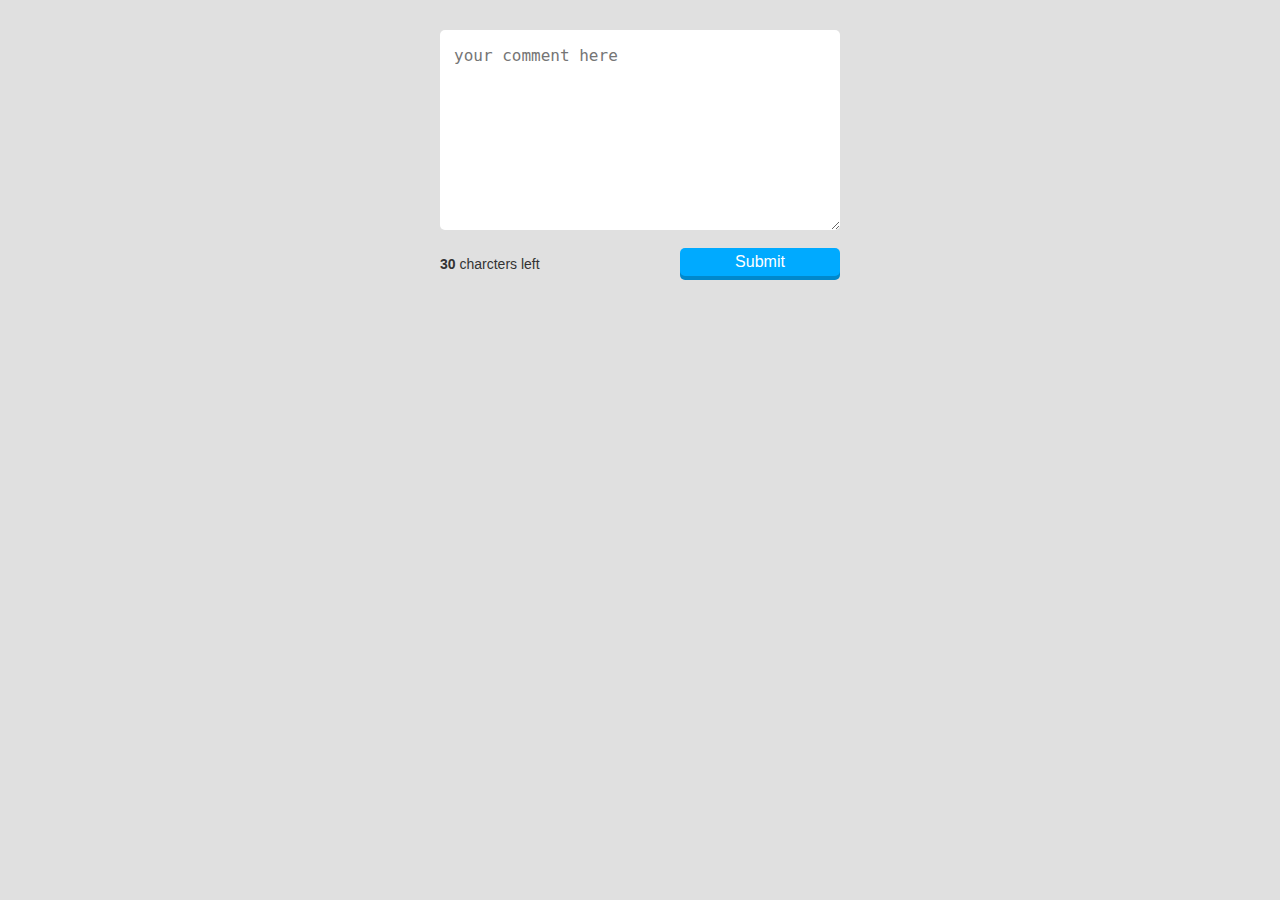
<file: dotinstall/Character_checker/index.html>
<!DOCTYPE html>
<html lang="ja">
<head>
  <meta charset="utf-8">
  <title>Comment Form</title>
  <link rel="stylesheet" href="css/styles.css">
</head>
<body>
  <div class="container">
      <textarea id="comment" placeholder="your comment here"></textarea>
      <div class="btn">Submit</div>
      <p><span id="label"></span> charcters left</p>
  </div>
  <script src="js/main.js"></script>
</body>
</html>
</file>
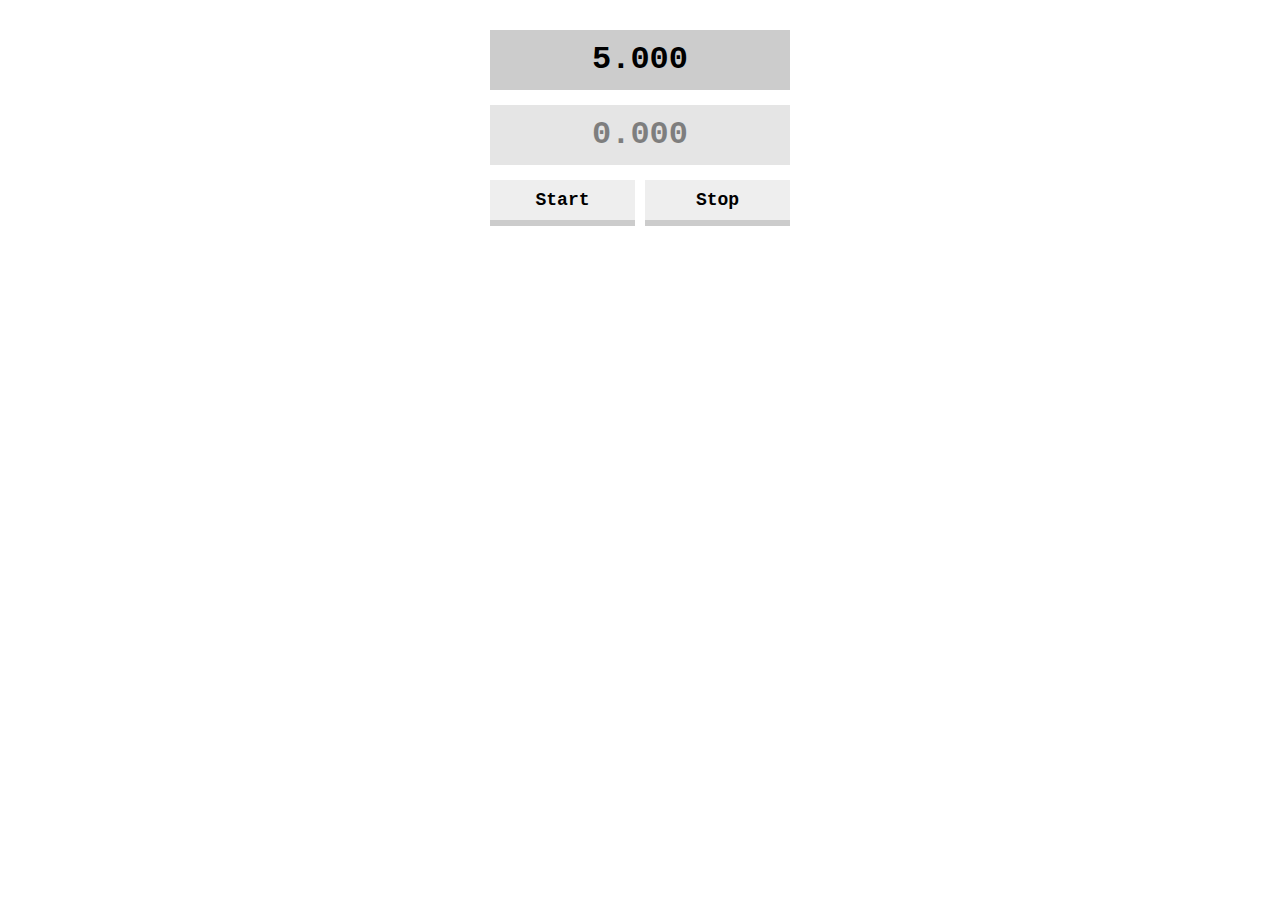
<file: dotinstall/FiveSeconds/index.html>
<!DOCTYPE html>
<html lang="ja">
<head>
  <meta charset="utf-8">
  <title>5 seconds</title>
  <link rel="stylesheet" href="css/styles.css">
</head>
<body>
  <div class="container">
    <div id="target">5.000</div>
    <div id="result" class="standby">0.000</div>
    <div class="buttons">
      <div id="start">Start</div>
      <div id="stop">Stop</div>
    </div>
  </div>
  <script src="js/main.js"></script>
</body>
</html>
</file>
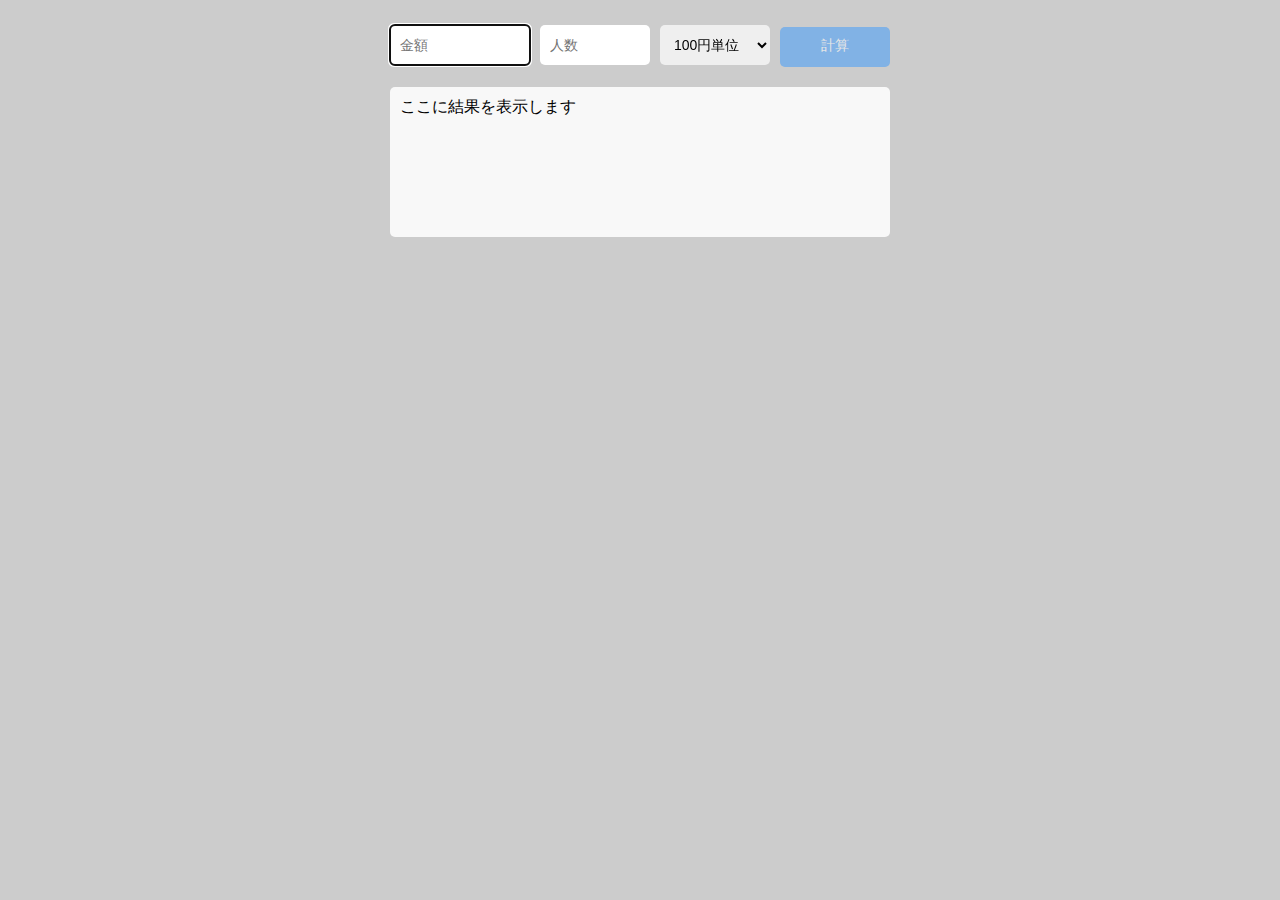
<file: dotinstall/MyApp/index.html>
<!DOCTYPE html>
<html lang="ja">
<head>
  <meta charset="utf-8">
  <title>割り勘電卓</title>
  <link rel="stylesheet" href="css/styles.css">
</head>
<body>
  <div class="container">
    <div class="input-area">
      <input type="text" id="price" placeholder="金額">
      <input type="text" id="num" placeholder="人数">
      <select id="unit">
        <option value="10">10円単位</option>
        <option value="100" selected>100円単位</option>
        <option value="1000">1000円単位</option>
      </select>
      <div id="btn" class="disabled">計算</div>
    </div>
    <div class="result-area">
      <p id="result">ここに結果を表示します</p>
      <div id="reset" class="hidden">もう一度計算する？</div>
    </div>
  </div>
  <script src="js/main.js"></script>
</body>
</html>
</file>
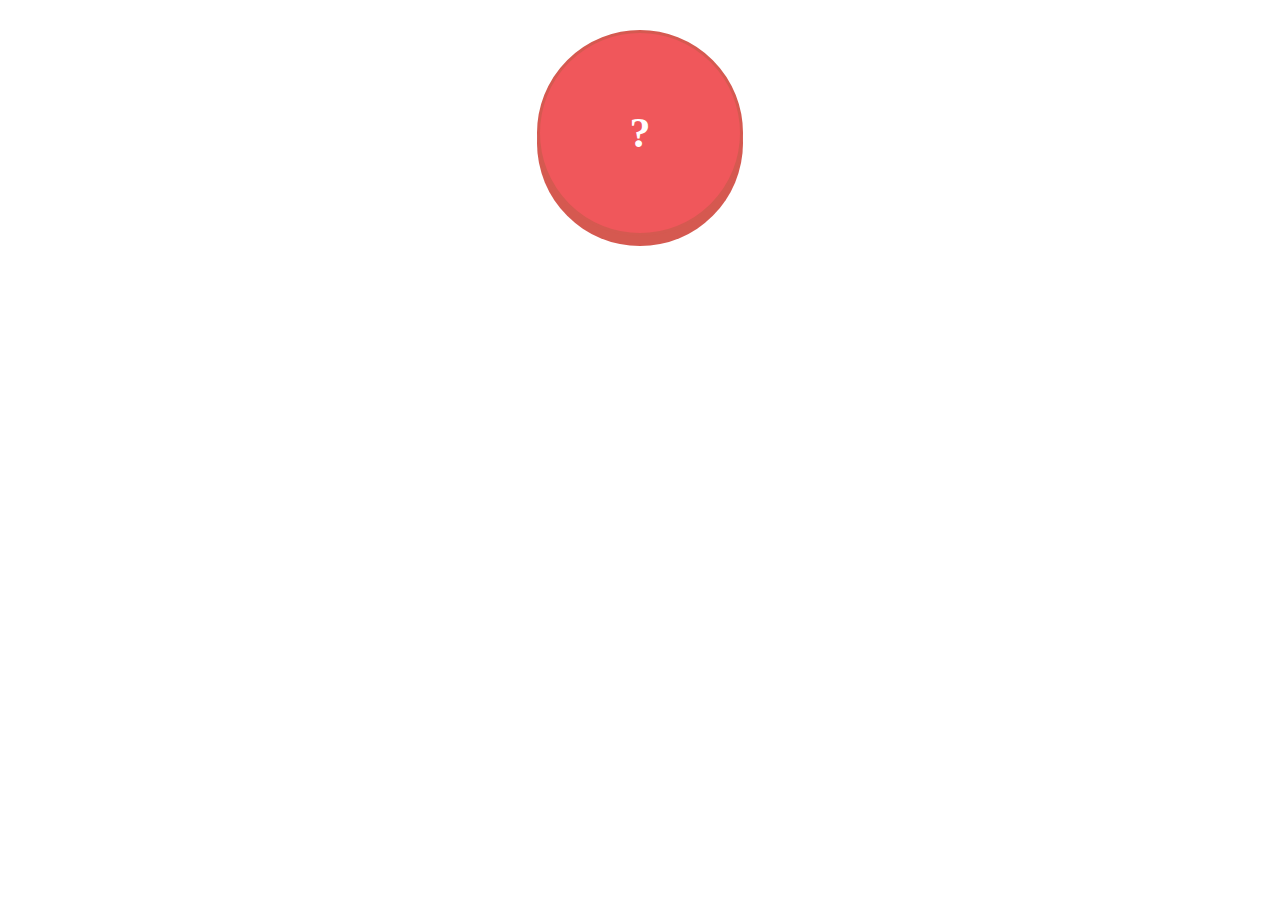
<file: dotinstall/Omikuji/index.html>
<!DOCTYPE html>
<html lang="ja">
<head>
  <meta charset="utf-8">
  <title>おみくじ</title>
  <link rel="stylesheet" href="css/styles.css">
</head>
<body>
  <div id="btn">?</div>
  <script src="js/main.js"></script>
</body>
</file>
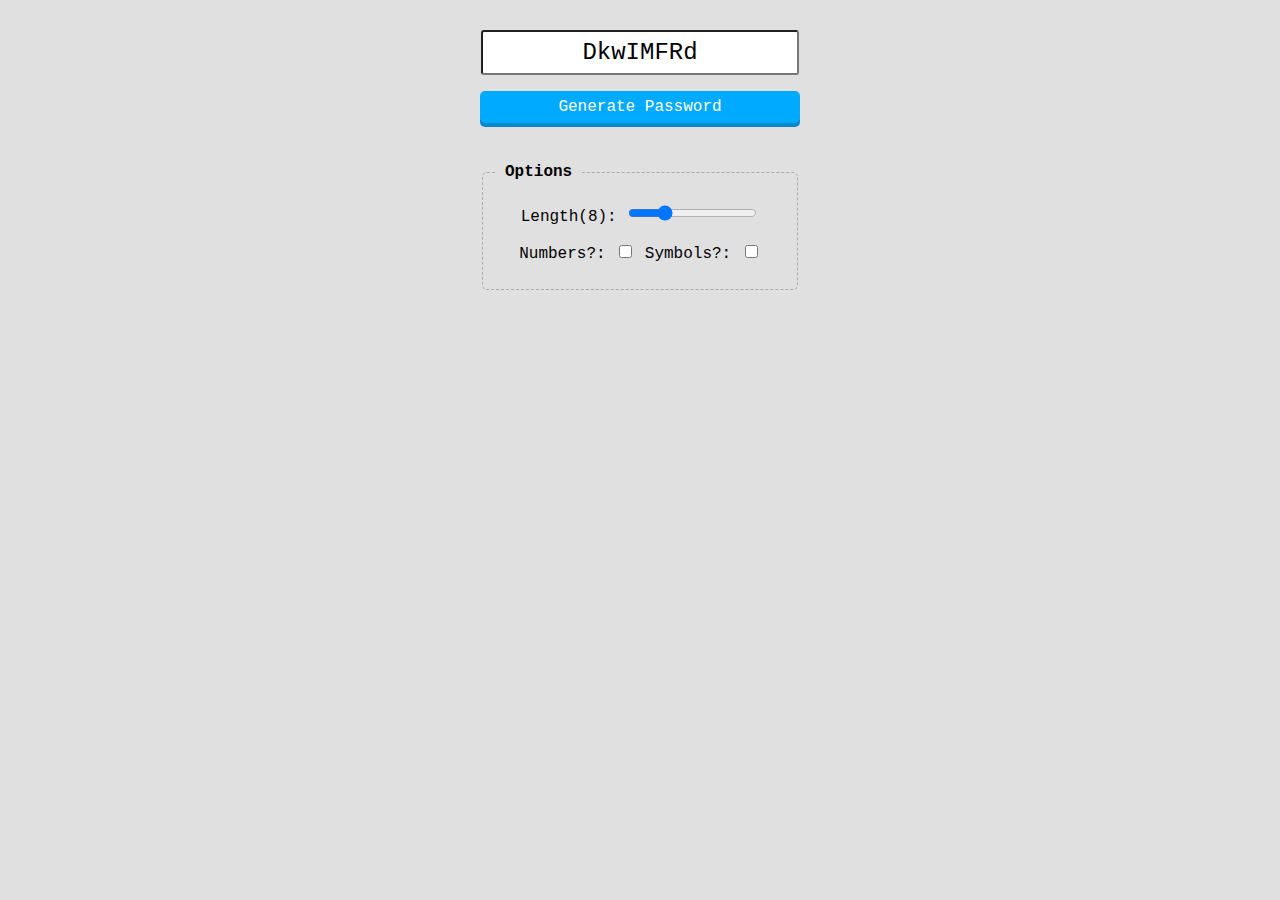
<file: dotinstall/Pwd_generator/index.html>
<!DOCTYPE html>
<html lang="ja">
<head>
  <meta charset="utf-8">
  <title>Password Generator</title>
  <style>
  body {
    background: #e0e0e0;
    font-family: 'Courier New', sans-serif;
    text-align: center;
  }

  .container {
    width: 320px;
    margin: 30px auto;
  }

  input[type="text"] {
    width: 300px;
    padding: 7px;
    border-radius: 3px;
    font-size: 24px;
    font-family: 'Courier New', sans-serif;
    text-align: center;
  }

  #btn {
    color: #fff;
    background: #00aaff;
    padding: 7px;
    border-radius: 5px;
    box-shadow: 0 4px 0 #0088cc;
    cursor: pointer;
  }

  #btn:hover {
    opacity: 0.8;
  }

fieldset {
  margin-top: 40px;
  border: 1px dashed #aaa;
  border-radius: 5px;
  text-align: left;
}

legend {
  font-weight: bold;
  padding: 0 10px;
}

fieldset p {
  text-align: center;
}

  </style>
</head>

<body>
  <div class="container">
    <p><input type="text" id="result"></p>
    <div id="btn">Generate Password</div>
    <fieldset>
      <legend>Options</legend>
      <p>Length(<span id="label">8</span>): <input type="range" id="slider" value="8" min="4" max="20"></p>
      <p>
        Numbers?: <input type="checkbox" id="numbers">
        Symbols?: <input type="checkbox" id="symbols">
      </p>
    </fieldset>
  </div>
  <!-- container -->
  <script>
  (function() {
    'use strict';

    var slider = document.getElementById('slider');
    var label = document.getElementById('label');
    var btn = document.getElementById('btn');
    var result = document.getElementById('result');
    var numbers = document.getElementById('numbers');
    var symbols = document.getElementById('symbols');


    function getPassword(){
      var seed_letters = 'abcdefghijklmnopqrstuvwxyz';
      var seed_numbers = '0123456789';
      var seed_symbols = '!#$%&';
      var seed;

      var len = slider.value;
      var pwd = '';

      seed = seed_letters + seed_letters.toUpperCase();
      if(numbers.checked === true){
        seed += seed_numbers;
      }

      if(symbols.checked === true){
        seed += seed_symbols;
      }

      for (var i=0; i<len; i++){
        pwd += seed[Math.floor(Math.random() * seed.length)];
      }

      result.value = pwd;
    }

    slider.addEventListener('change', function(){
      label.innerHTML = this.value;
    });

    btn.addEventListener('click', function(){
      getPassword();
    });

    result.addEventListener('click', function(){
      this.select();
    });

    getPassword();
  })();
  </script>
</body>
</html>
</file>
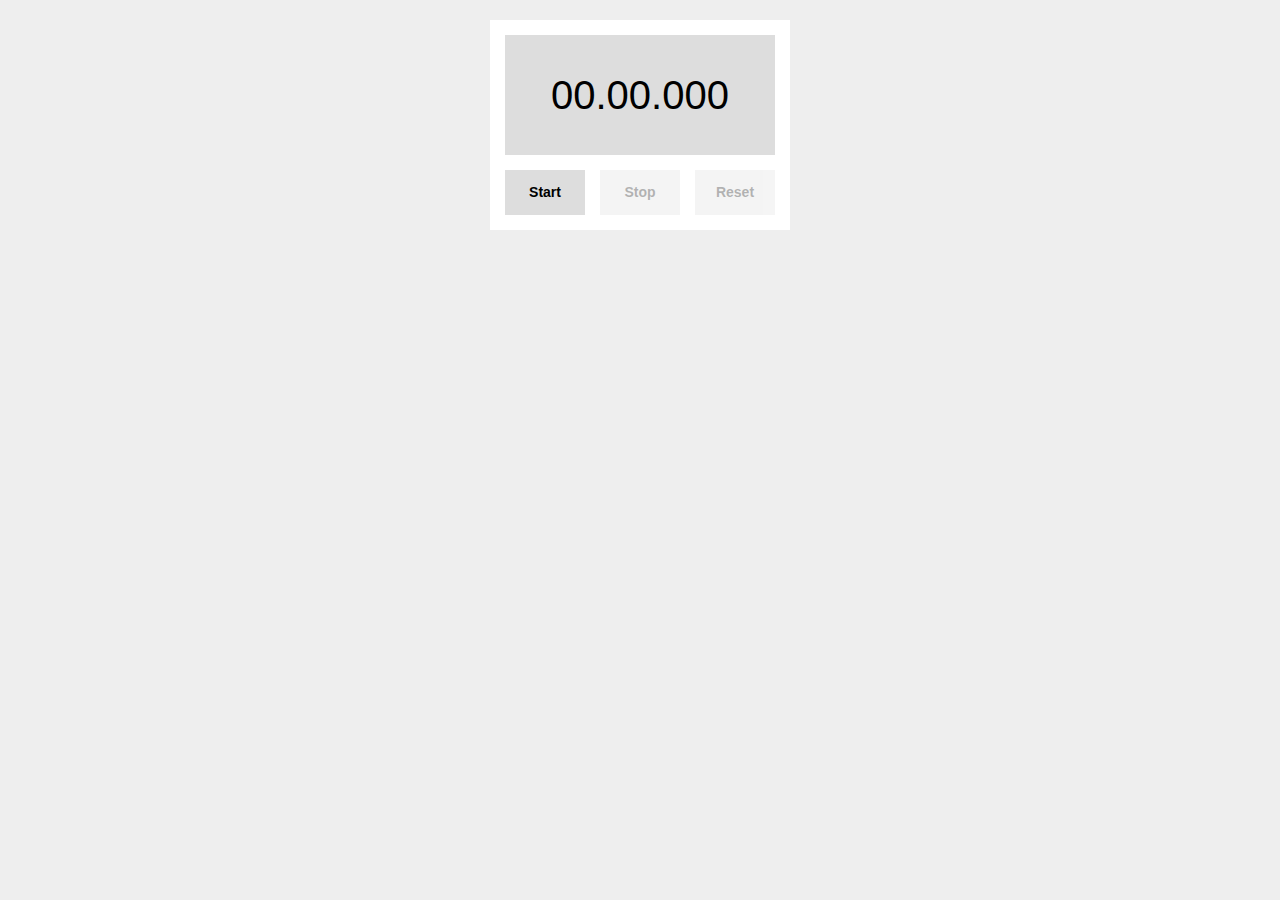
<file: dotinstall/StopWatch/index.html>
<!DOCTYPE html>
<html lang="ja">
<head>
  <meta charset="utf-8">
  <link rel="stylesheet" href="css/styles.css">
  <title>Stop Watch</title>
</head>
<body>
  <div class="container">
    <div id="timer">00.00.000</div>
    <div class="controls">
      <div class="btn" id="start">Start</div>
      <div class="btn" id="stop">Stop</div>
      <div class="btn" id="reset">Reset</div>
    </div>
  </div>
  <script src="js/main.js"></script>
</body>
</html>
</file>
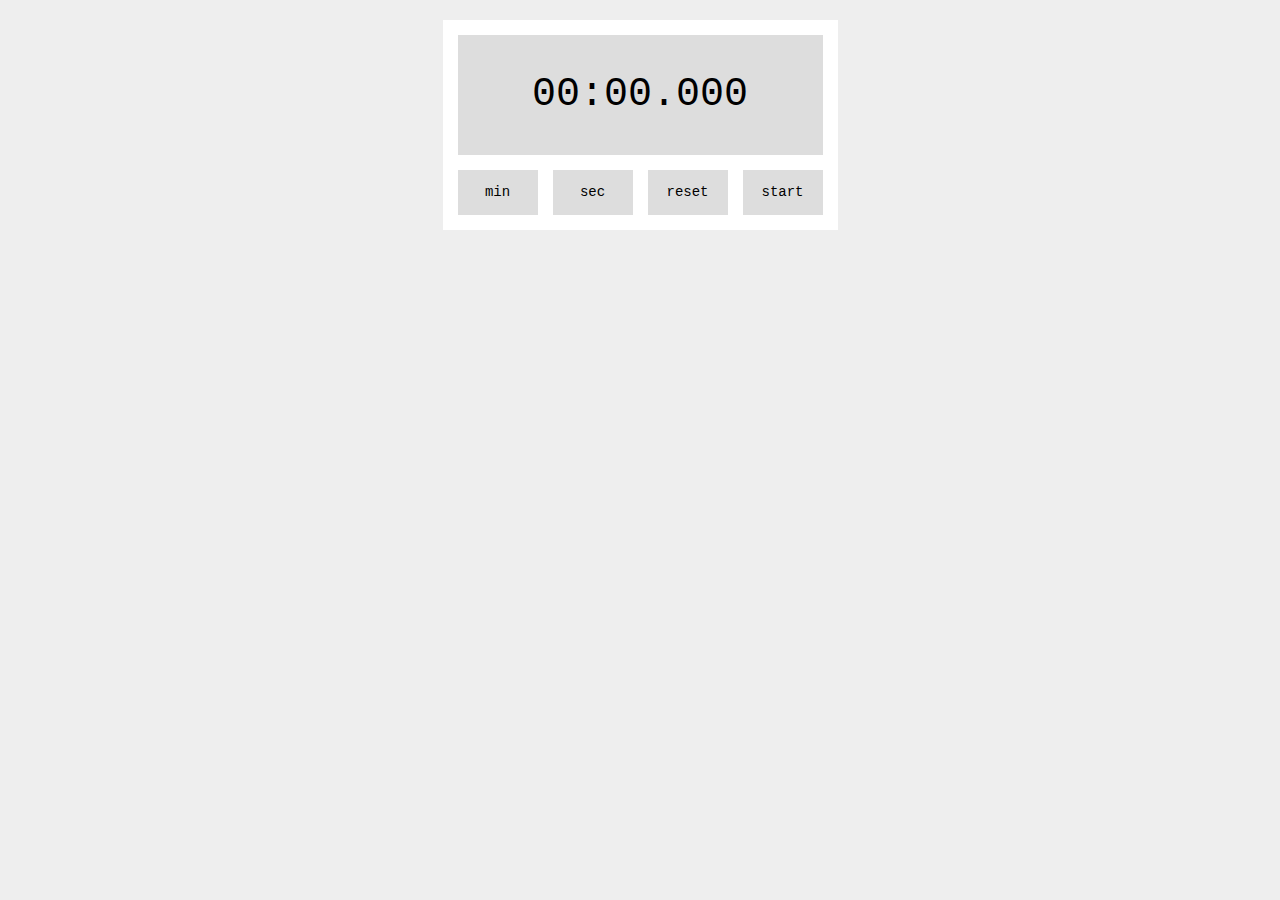
<file: dotinstall/Timer/index.html>
<!DOCTYPE html>
<html lang="ja">
<head>
  <meta charset="utf-8">
  <title>タイマー</title>
  <link rel="stylesheet" href="css/styles.css">
</head>
<body>
  <div class="container">
    <div id="timer">00:00.000</div>
    <div class="controls">
      <div id="min">min</div>
      <div id="sec">sec</div>
      <div id="reset">reset</div>
      <div id="start">start</div>
    </div>
  </div>

  <script src="js/main.js"></script>
</boby>
</html>
</file>
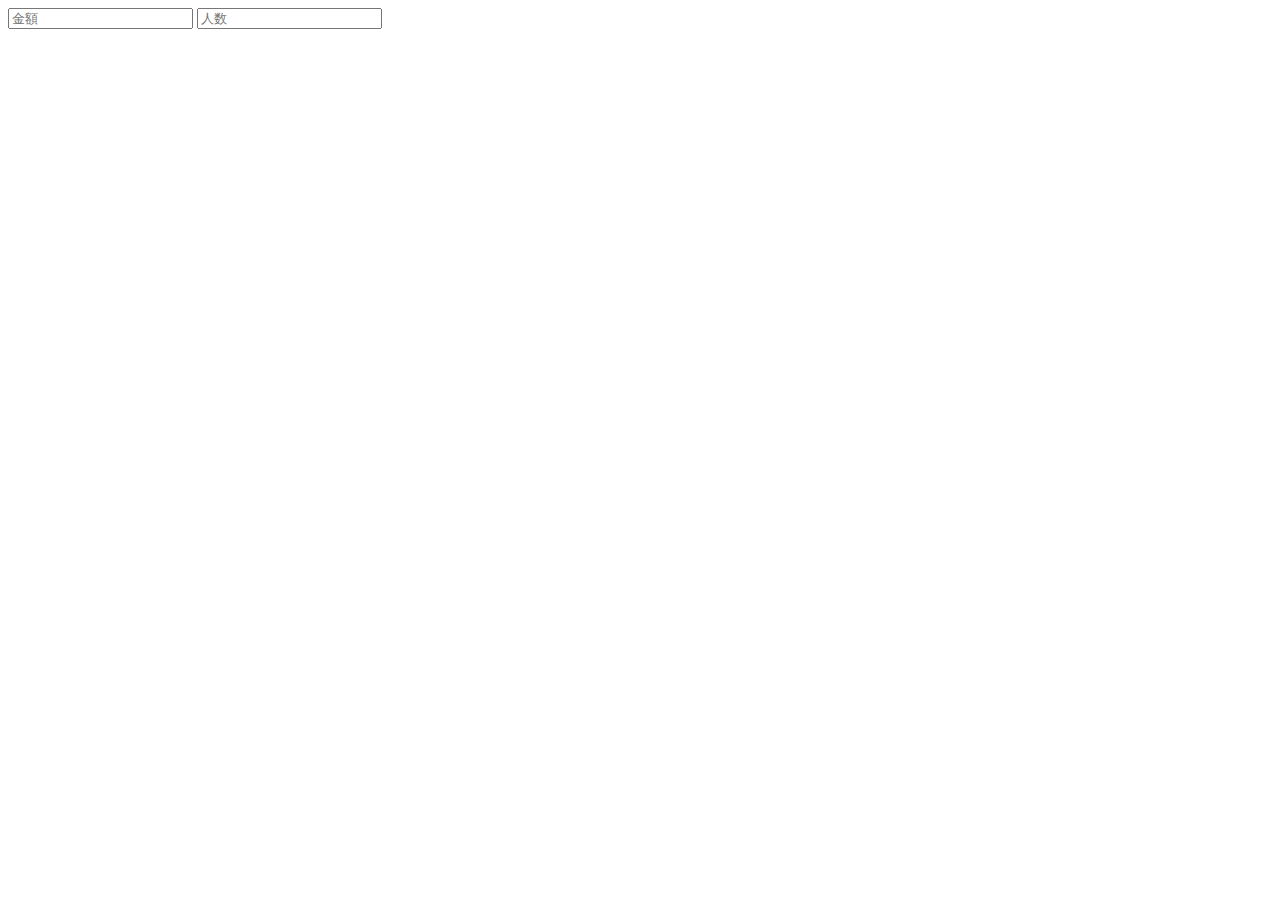
<file: dotinstall/FiveSeconds/MyApp/index.html>
<!DOCTYPE html>
<html lang="ja">
<head>
  <meta charset="utf-8">
  <title>割り勘電卓</title>
</head>
<body>
  <div class="container">
    <div class="input-area">
      <input type="text" id="price" placeholder="金額">
      <input type="text" id="num" placeholder="人数">
    </div>
  </div>
</body>
</html>
</file>
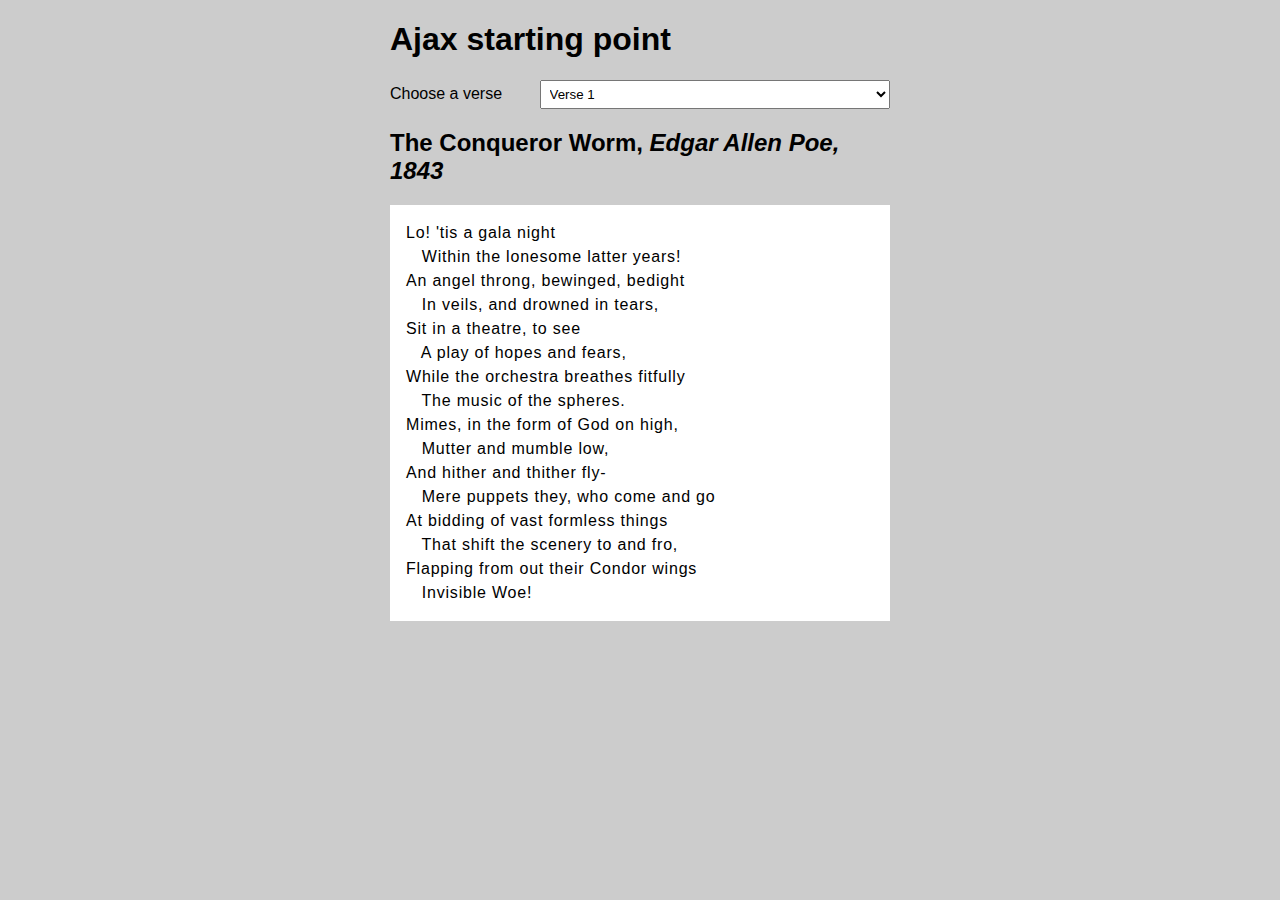
<file: mdn/ajax/ajax-start.html>
<!DOCTYPE html>
<html>
  <head>
    <meta charset="utf-8">
    <meta http-equiv="X-UA-Compatible" content="IE=edge,chrome=1">
    <meta name="viewport" content="width=device-width">

    <title>Ajax starting point</title>

    <style>
      html, pre {
        font-family: sans-serif;
      }

      body {
        width: 500px;
        margin: 0 auto;
        background-color: #ccc;
      }

      pre {
        line-height: 1.5;
        letter-spacing: 0.05rem;
        padding: 1rem;
        background-color: white;
      }

      label {
        width: 200px;
        margin-right: 33px;
      }

      select {
        width: 350px;
        padding: 5px;
      }

    </style>
    <!--[if lt IE 9]>
      <script src="https://cdnjs.cloudflare.com/ajax/libs/html5shiv/3.7.3/html5shiv.js"></script>
    <![endif]-->
  </head>

  <body>
    <h1>Ajax starting point</h1>

    <form>
      <label for="verse-choose">Choose a verse</label>
      <select id="verse-choose" name="verse-choose">
        <option>Verse 1</option>
        <option>Verse 2</option>
        <option>Verse 3</option>
        <option>Verse 4</option>
      </select>
    </form>

    <h2>The Conqueror Worm, <em>Edgar Allen Poe, 1843</em></h2>

    <pre>

    </pre>

    <script>
      var verseChoose = document.querySelector('select');
      var poemDisplay = document.querySelector('pre');

      verseChoose.onchange = function() {
        var verse = verseChoose.value;
        updateDisplay(verse);
      };

      function updateDisplay(verse) {
        verse = verse.replace(" ", "");
        verse = verse.toLowerCase();
        var url = verse + '.txt';

        var request = new XMLHttpRequest();
        request.open('GET', url);
        request.responseType = 'text';

        request.onload = function() {
          poemDisplay.textContent = request.response;
        };

        request.send();
      };

      updateDisplay('Verse 1');
      verseChoose.value = 'Verse 1';
    </script>
  </body>
</html>
</file>
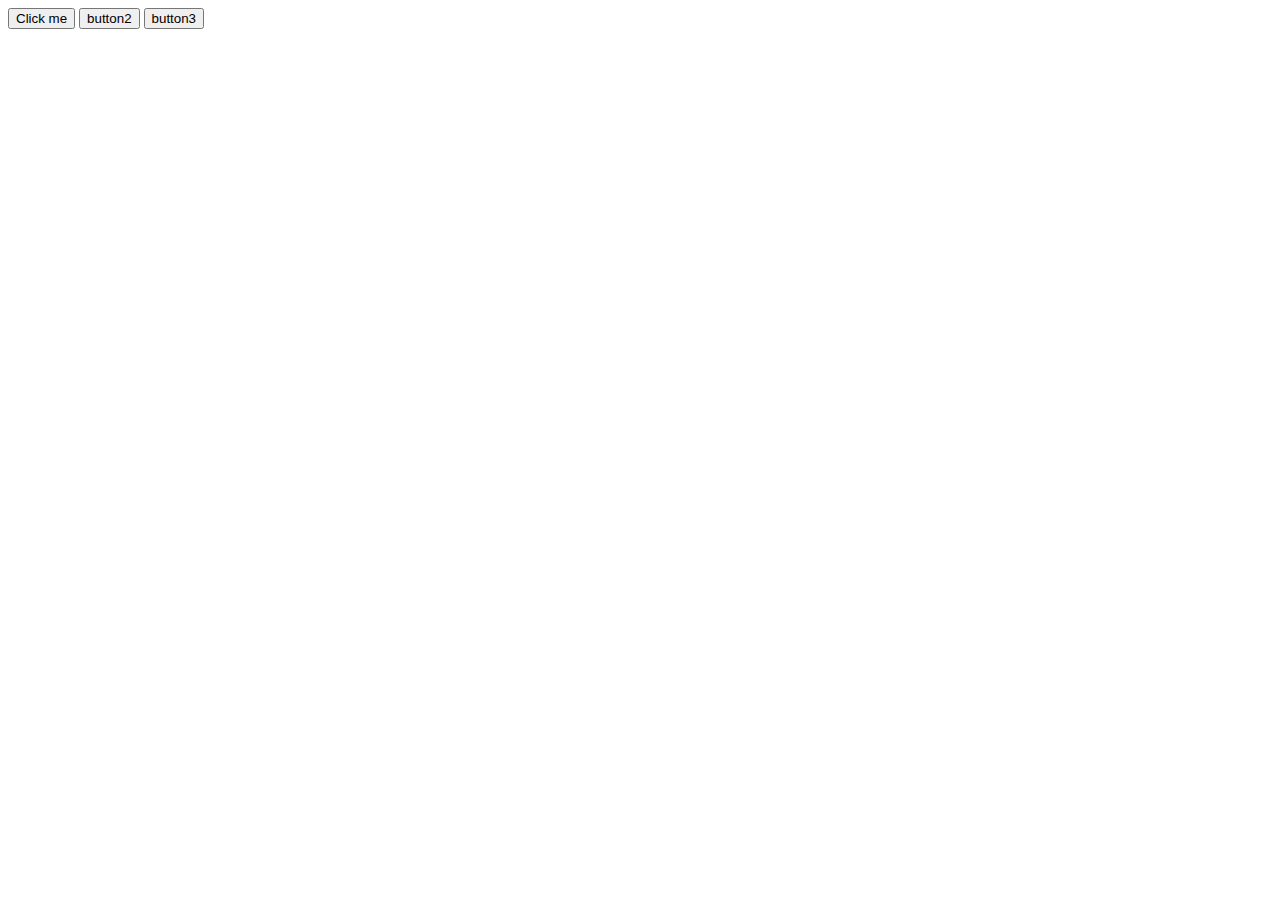
<file: mdn/number_guess/apply-javascript.html>
<!DOCTYPE html>
<html lang="en-US">
  <head>
    <meta charset="utf-8">
    <title>Apply JavaScript example</title>
  </head>
  <body>
    <button>Click me</button>
    <button>button2</button>
    <button>button3</button>    
    <script src="script.js"></script>
  </body>
</html>
</file>
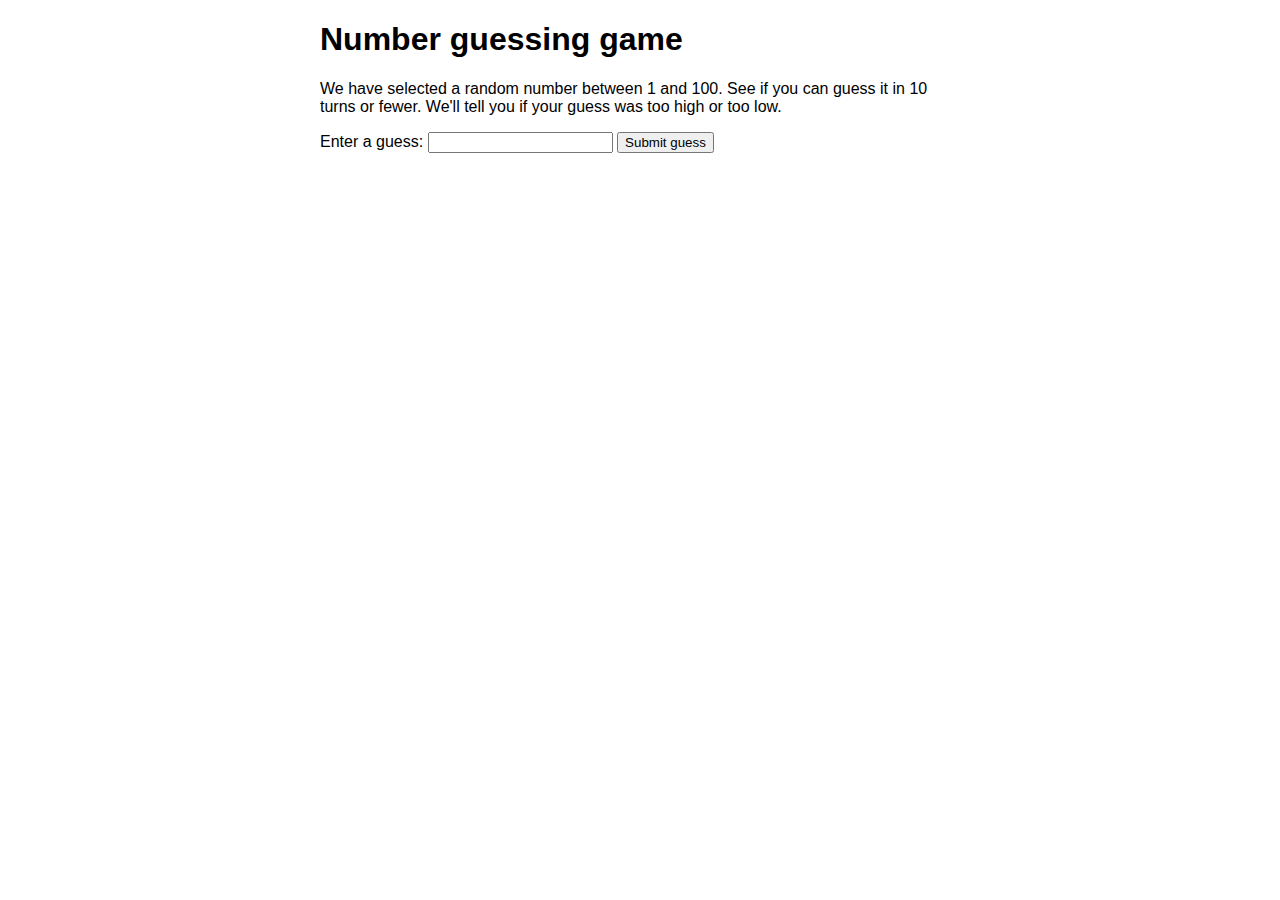
<file: mdn/number_guess/number-guessing-game-start.html>
<!DOCTYPE html>
<html>
  <head>
    <meta charset="utf-8">

    <title>Number guessing game</title>

    <style>
      html {
        font-family: sans-serif;
      }

      body {
        width: 50%;
        max-width: 800px;
        min-width: 480px;
        margin: 0 auto;
      }

      .lastResult {
        color: white;
        padding: 3px;
      }
    </style>
  </head>

  <body>
    <h1>Number guessing game</h1>

    <p>We have selected a random number between 1 and 100. See if you can guess it in 10 turns or fewer. We'll tell you if your guess was too high or too low.</p>

    <div class="form">
      <label for="guessField">Enter a guess: </label><input type="text" id="guessField" class="guessField">
      <input type="submit" value="Submit guess" class="guessSubmit">
    </div>

    <div class="resultParas">
      <p class="guesses"></p>
      <p class="lastResult"></p>
      <p class="lowOrHi"></p>
    </div>

    <script>
      var randomNumber = Math.floor(Math.random() * 100)+ 1;
      var guesses = document.querySelector('.guesses');
      var lastResult = document.querySelector('.lastResult');
      var lowOrHi = document.querySelector('.lowOrHi');
      var guessSubmit = document.querySelector('.guessSubmit');
      var guessField = document.querySelector('.guessField');
      var guessCount = 1;
      var resetButton;

      function checkGuess() {
        alert('ここに好きな文字を入れてください');
      }

    </script>
  </body>
</html>
</file>
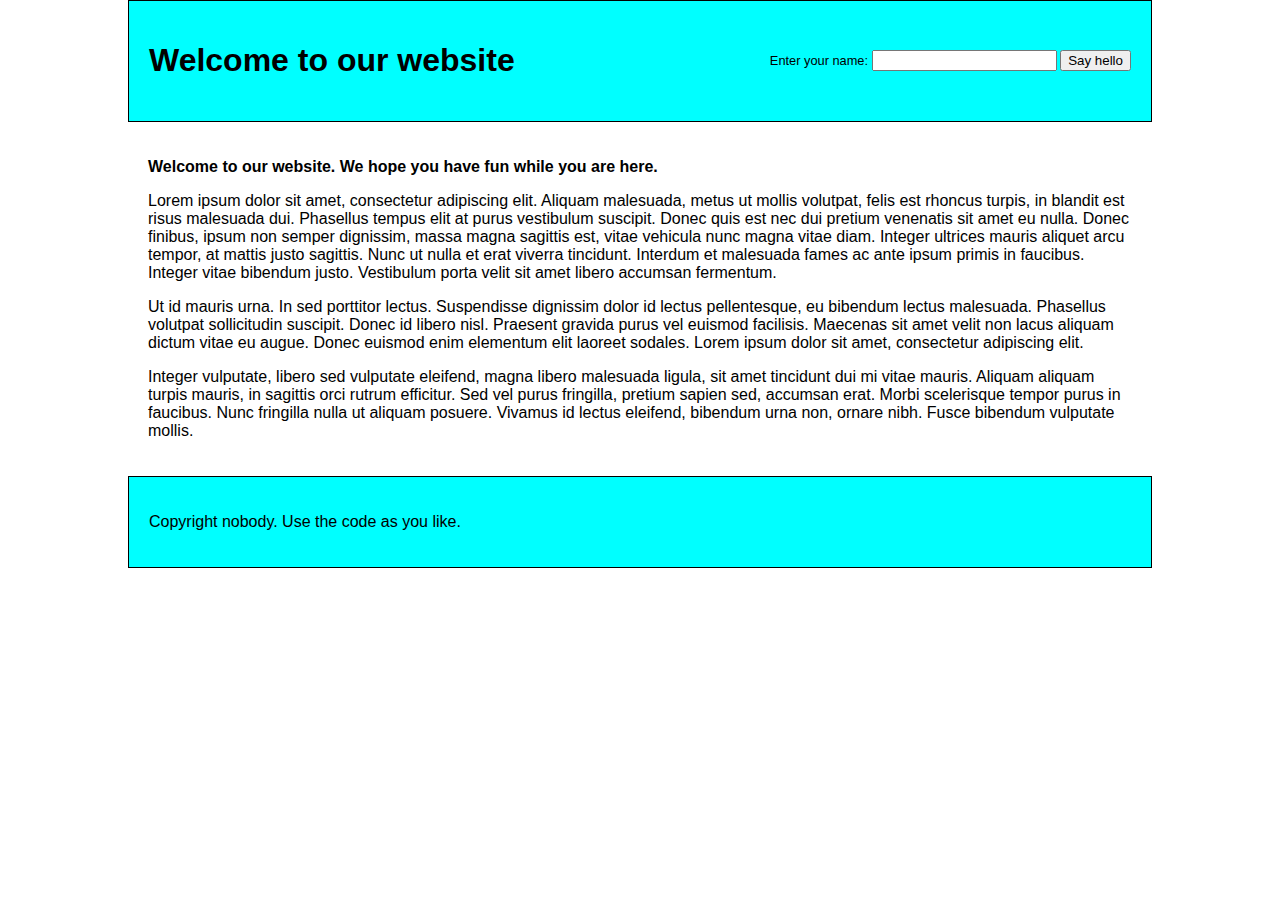
<file: mdn/web-storage/personal-greeting.html>
<!DOCTYPE html>
<html>
  <head>
    <meta charset="utf-8">
    <title>Personal greeting</title>
    <style>
      html {
        font-family: sans-serif;
      }

      body {
        margin: 0 auto;
        max-width: 1024px;
      }

      main {
        padding: 20px;
      }

      header, footer {
        background: cyan;
        padding: 20px;
        border: 1px solid black;
      }

      header {
        display: flex;
        align-items: center;
        justify-content: space-between;
      }

      form {
        font-size: 0.8rem;
      }

      .personal-greeting {
        font-weight: bold;
      }
    </style>
    <script src="index.js" defer></script>
  </head>
  <body>
    <header>
      <h1>Our website</h1>

      <form>
        <div class="remember">
          <label for="entername">Enter your name:</label>
          <input id="entername" type="text" required>
          <input id="submitname" type="submit" value="Say hello">
        </div>
        <div class="forget">
          <label for="forgetname">Want me to forget you?</label>
          <input id="forgetname" type="reset" value="Forget">
        </div>
      </form>
    </header>

    <main>

      <p class="personal-greeting">Welcome to our website.</p>

      <p>Lorem ipsum dolor sit amet, consectetur adipiscing elit. Aliquam malesuada, metus ut mollis volutpat, felis est rhoncus turpis, in blandit est risus malesuada dui. Phasellus tempus elit at purus vestibulum suscipit. Donec quis est nec dui pretium venenatis sit amet eu nulla. Donec finibus, ipsum non semper dignissim, massa magna sagittis est, vitae vehicula nunc magna vitae diam. Integer ultrices mauris aliquet arcu tempor, at mattis justo sagittis. Nunc ut nulla et erat viverra tincidunt. Interdum et malesuada fames ac ante ipsum primis in faucibus. Integer vitae bibendum justo. Vestibulum porta velit sit amet libero accumsan fermentum.</p>

      <p>Ut id mauris urna. In sed porttitor lectus. Suspendisse dignissim dolor id lectus pellentesque, eu bibendum lectus malesuada. Phasellus volutpat sollicitudin suscipit. Donec id libero nisl. Praesent gravida purus vel euismod facilisis. Maecenas sit amet velit non lacus aliquam dictum vitae eu augue. Donec euismod enim elementum elit laoreet sodales. Lorem ipsum dolor sit amet, consectetur adipiscing elit.</p>

      <p>Integer vulputate, libero sed vulputate eleifend, magna libero malesuada ligula, sit amet tincidunt dui mi vitae mauris. Aliquam aliquam turpis mauris, in sagittis orci rutrum efficitur. Sed vel purus fringilla, pretium sapien sed, accumsan erat. Morbi scelerisque tempor purus in faucibus. Nunc fringilla nulla ut aliquam posuere. Vivamus id lectus eleifend, bibendum urna non, ornare nibh. Fusce bibendum vulputate mollis.</p>

    </main>

    <footer>
      <p>Copyright nobody. Use the code as you like.</p>
    </footer>
  </body>
</html>
</file>
<file: dotinstall/Character_checker/css/styles.css>
@charset "UTF-8";

body {
  font-family: Verdana, sans-serif;
  font-size: 16px;
  background: #e0e0e0;
}

.container {
  width: 400px;
  margin: 30px auto;
}

textarea {
  width: 400px;
  box-sizing: border-box;
  height: 200px;
  padding: 14px;
  font-size: 16px;
  border: none;
  border-radius: 5px;
  margin-bottom: 14px;
  line-height: 1.5;
}

textarea:focus {
  outline: none;
}

p {
  color: #333;
  font-size: 14px;
  margin: 0;
  padding-top: 8px;
}

#label {
  font-weight: bold;
}

.btn {
  display: inline-block;
  width: 150px;
  background: #00aaff;
  padding: 5px;
  color: #fff;
  border-radius: 5px;
  text-align: center;
  cursor: pointer;
  box-shadow: 0 4px 0 #0088cc;
  float: right;
}

.warning {
  color: red;
}
</file>
<file: dotinstall/FiveSeconds/css/styles.css>
.container {
  font-family: 'Courier New', sans-serif;
  width: 300px;
  margin: 30px auto 0;
  text-align: center;
  font-weight: bold;
}

#target, #result {
  font-size: 32px;
  margin-bottom: 15px;
  background: #ccc;
  height: 60px;
  line-height: 60px;
}

#result.standby {
  opacity: 0.5;
}

#result.perfect {
  background: #FA5858;
  color: #fff;
}

#start {
  float: left;
}

#stop {
  float: right;
}

#start, #stop {
  cursor: pointer;
  font-size: 18px;
  width: 145px;
  background: #eee;
  height: 40px;
  line-height: 40px;
  box-shadow: 0 6px 0 #ccc;
}

#start.pushed, #stop.pushed {
  margin-top: 3px;
  box-shadow: 0 3px 0 #ccc;
}
</file>
<file: dotinstall/MyApp/css/styles.css>
body {
  background: #ccc;
  font-size: 16px;
  font-family: Arial, sans-serif;
}

.container {
  width: 500px;
  margin: 25px auto;
}

#price,
#num,
#unit {
  font-size: 14px;
  box-sizing: border-box;
  padding: 10px;
  height: 40px;
  border-radius: 5px;
  border: none;
  margin-right: 10px;
}

#price {
  width: 140px;
}

#num,
#unit {
  width: 110px;
}

#btn {
  cursor: pointer;
  display: inline-block;
  box-sizing: border-box;
  width: 110px;
  height: 40px;
  padding: 10px;
  background: #3697fd;
  border-radius: 5px;
  font-size: 14px;
  text-align: center;
  color: #fff;
}

.input-area {
  font-size: 0;
  margin-bottom: 20px;
}

.result-area {
  background: #f8f8f8;
  padding: 10px;
  height: 130px;
  border-radius: 5px;
  position: relative;
}

#result {
  margin: 0;
}

#reset {
  text-decoration: underline;
  cursor: pointer;
  position: absolute;
  bottom: 10px;
  right: 10px;
}

#btn.disabled {
  opacity: 0.5;
}

#reset.hidden {
  display: none;
}
</file>
<file: dotinstall/Omikuji/css/styles.css>
@charset "uth-8";

bod {
  background: #efefef;
}

#btn {
  margin: 30px auto 0;
  width: 200px;
  height: 200px;
  border-radius: 50%;
  background: #EF454A;
  text-align: center;
  line-height: 200px;
  color: #fff;
  font-size: 42px;
  font-weight: bold;
  cursor: pointer;
  opacity: 0.9;
  box-shadow: 0 10px 0 #D1483E;
  border: 3px solid #D1483E;
  user-select: none;
}

#btn:hover {
  opacity: 1;
}

#btn.pushed {
  margin-top: 36px;
  box-shadow: 0 4px 0 #D1483E;
}
</file>
<file: dotinstall/StopWatch/css/styles.css>
body {
  font-family: 'Corier New', sans-serif;
  font-size: 14px;
  background: #eee;
}

.container {
  margin: 20px auto;
  width: 270px;
  background: #fff;
  padding: 15px;
  text-align: center;
}

#timer {
  background: #ddd;
  height: 120px;
  line-height: 120px;
  font-size: 40px;
  margin-bottom: 15px;
}

.btn {
  cursor: pointer;
  font-weight: bold;
  width: 80px;
  background: #ddd;
  height: 45px;
  line-height: 45px;
  float: left;
  user-select: none;
}

.controls {
  overflow: hidden;
}

.btn + .btn {
  margin-left: 15px;
}

.inactive {
  opacity: 0.3;
}
</file>
<file: dotinstall/Timer/css/styles.css>
body {
  font-family: 'Courier New', sans-serif;
  font-size: 14px;
  background: #eee;
}

.container {
  margin: 20px auto;
  width: 365px;
  background: #fff;
  padding: 15px;
  text-align: center;
}

#timer {
  background: #ddd;
  height: 120px;
  line-height: 120px;
  font-size: 40px;
  margin-bottom: 15px;
}

.controls > div {
  cursor: pointer;
  user-select: none;
  width: 80px;
  background: #ddd;
  height: 45px;
  line-height: 45px;
  float: left;
}

.controls {
  overflow: hidden;
}

.controls > div + div {
  margin-left: 15px;
}

.controls > div:hover {
  opacity: 0.7;
}
</file>
